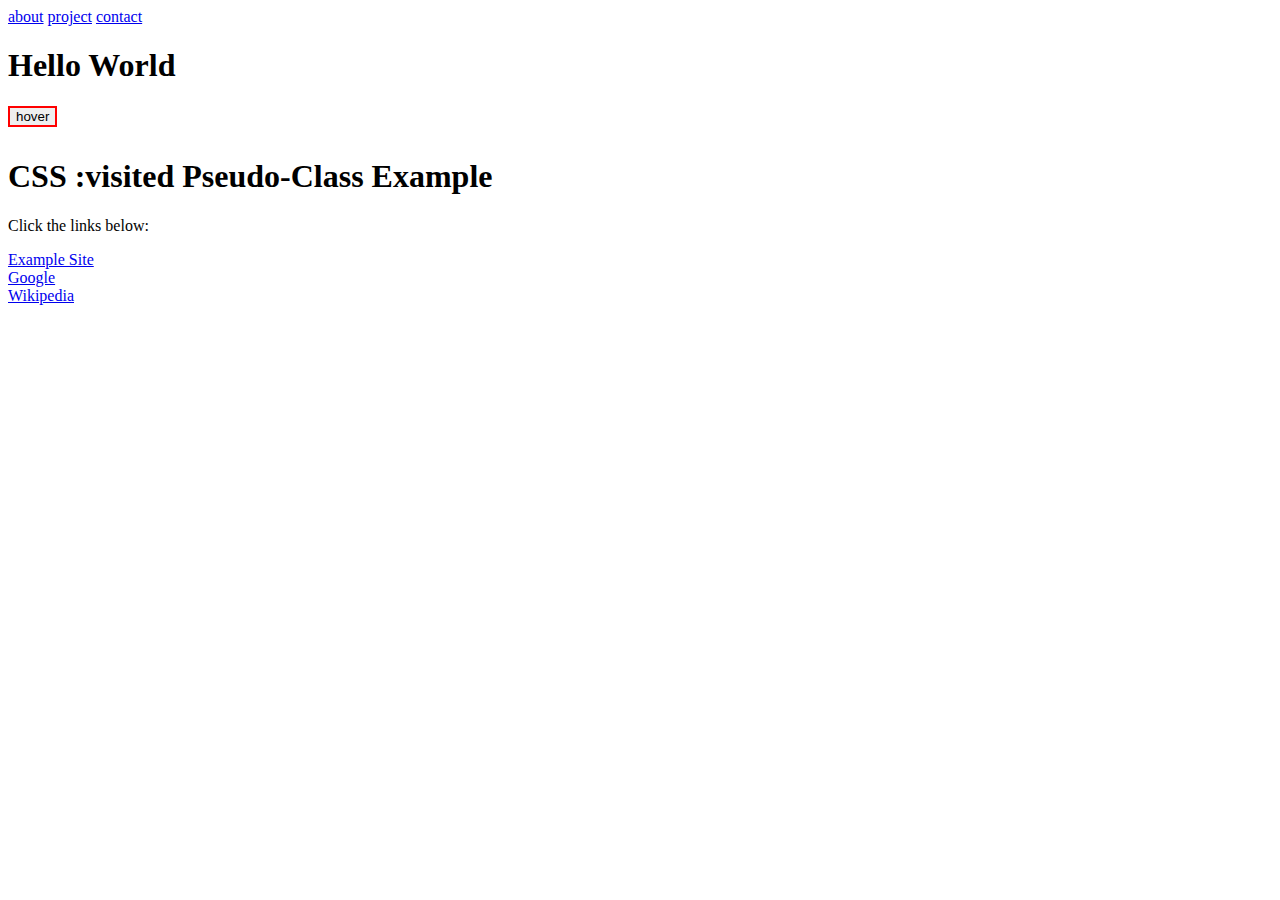
<file: index.html>
<!DOCTYPE html>
<html lang="en">
<head>
    <meta charset="UTF-8">
    <meta name="viewport" content="width=device-width, initial-scale=1.0">
    <title>Document</title>
    <link rel="stylesheet" href="style.css">
</head>
<body>
    
    <header>
        <nav>
            <a href="about.html" class="active">about</a>
            <a href="project.html" class="active">project</a>
            <a href="contact.html">contact</a>
            
        </nav>

        <h1 class="active">Hello World</h1>

    </header>
    <main>
                    <!--psudo-class paractice-->

        <a href="https://www.example.com" target="_blank">
            <button>hover</button>
        </a>

        <h1>CSS :visited Pseudo-Class Example</h1>

        <p>Click the links below:</p>  
            <!--The apperance/color of internal and external links when displayed differ by default? internal-blue external-purple-->
            <a href="https://www.example.com">Example Site</a><br>
            <a href="https://www.google.com">Google</a><br>
            <a href="https://www.wikipedia.org">Wikipedia</a><br>

    </main>

</body>
</html>
</file>
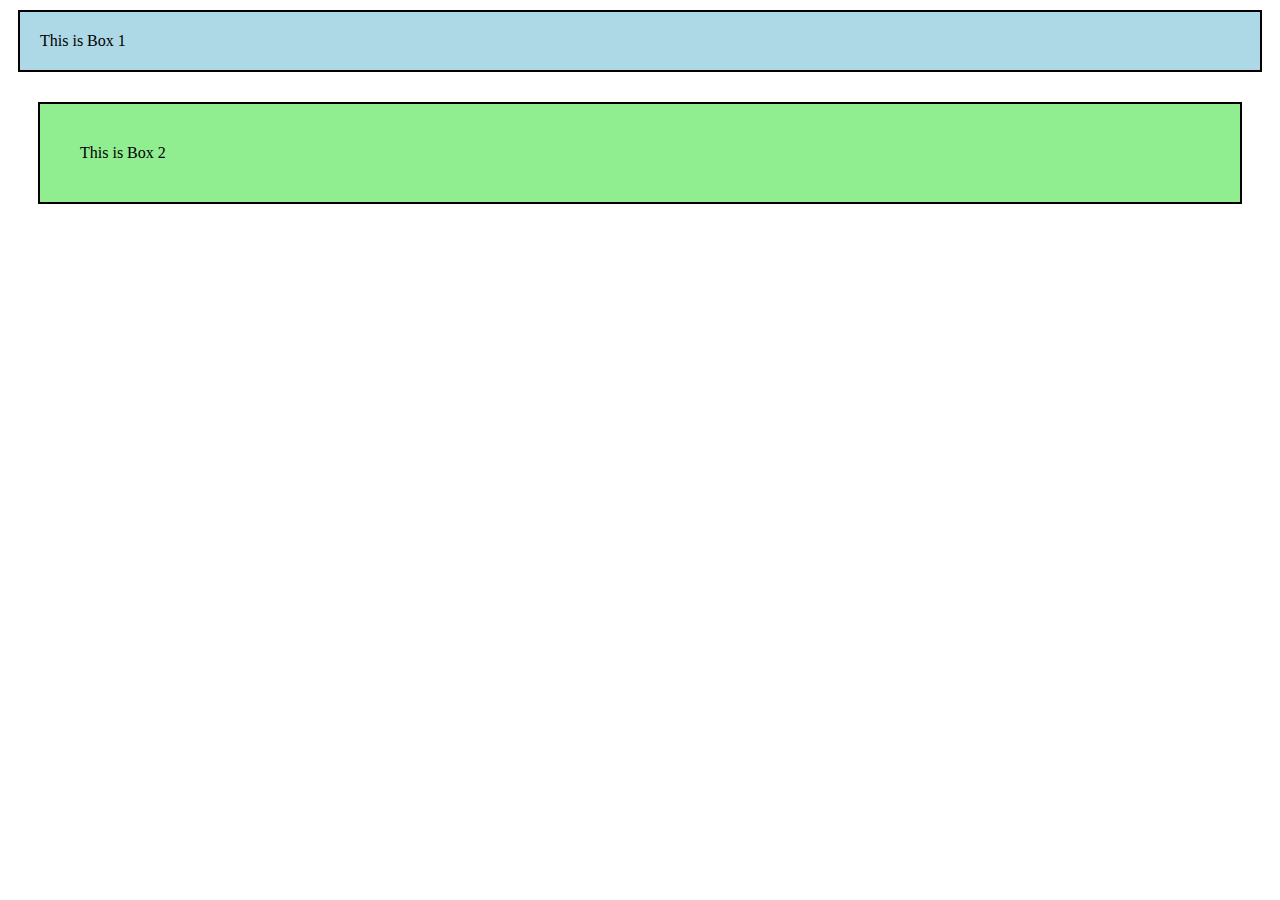
<file: box_model.html>
<!DOCTYPE html>
<html lang="en">
<head>
    <meta charset="UTF-8">
    <meta name="viewport" content="width=device-width, initial-scale=1.0">
    <title>Document</title>
    <style>
        /* Styling Box 1 */
.box-1 {
  background-color: lightblue;
  padding: 20px;  /* Adds space inside the box around the text */
  margin: 10px;   /* Adds space outside the box */
  border: 2px solid black;  /* Defines the border */
}

/* Styling Box 2 */
.box-2 {
  background-color: lightgreen;
  padding: 40px;  /* Adds more space inside this box */
  margin: 30px;   /* Adds more space outside this box */
  border: 2px solid black;  /* Defines the border */
}

    </style>
</head>
<body>
    <div class="box-1">This is Box 1</div>
    <div class="box-2">This is Box 2</div>
</body>
</html>
</file>
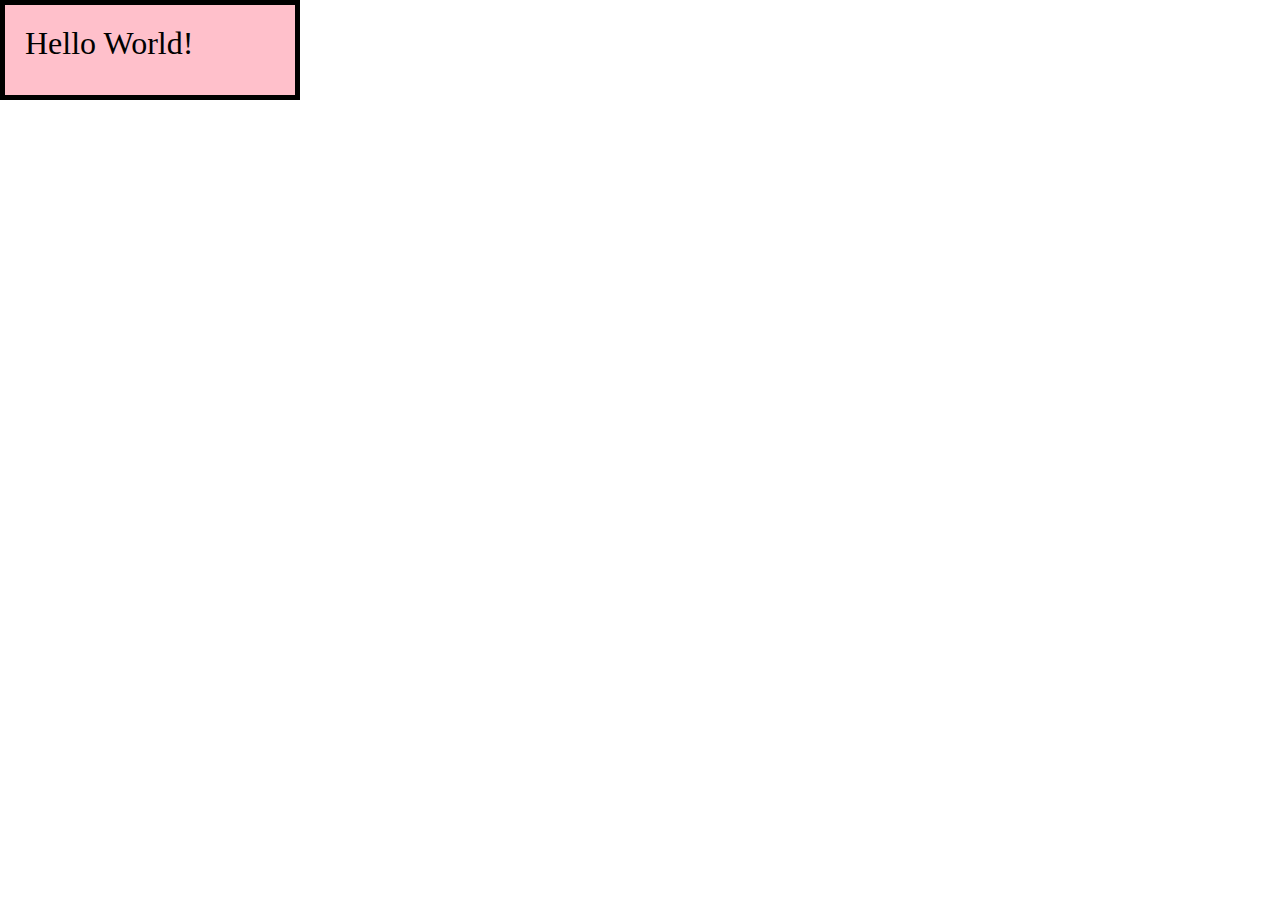
<file: boxmodel.html>
<!DOCTYPE html>
<html lang="en">
<head>
    <meta charset="UTF-8">
    <meta name="viewport" content="width=device-width, initial-scale=1.0">
    <title>Document</title>
    <link rel="stylesheet" href="boxmodel.css">
</head>
<body>
    <div class="box">Hello World!</div>
</body>
</html>
</file>
<file: style.css>
/* SELECTORS
a {
    font-weight: bold;
}

h1.active {
    color: red;
}
*/

/* PSEUDO-CLASSES

button:hover {
    background-color: aqua;
}
    

a {
  color: blue;
  text-decoration: none;
}

a:visited {
    color: purple;
  }

*/

button{
    border: 2px solid red;
    margin-bottom: 10px;
}
</file>
<file: boxmodel.css>
/* below using the universal selector '*' we set the margin to 0, this is a reset used before building a website, this is because by default 
browsers give style like chrom-margin-8px*/
*,
*::before,
*::after {
    box-sizing: border-box;
}   /*a must reset before building anything applies the box-sizing: border-box; property to all elements and their pseudo-elements.*/

* {
    margin: 0px;
    padding: 0px;
}

.box {
    font-size: 2rem;
    background-color: pink;
    /* BOX MODEL */
    width: 300px; /*this width and heigt only apply to the content area in our box model we 'fix' this by applying the box-sizing property which applies it to everyting inside the div i.e the padding and the border*/
    height: 100px;
    /* padding-left: 32px;
    padding-top: 32px;
    padding-bottom: 32px;
    padding-right: 32px; */
    border: 5px solid black;
    padding: 20px;
    /* margin-top: 20px;
    margin-bottom: 20px;
    margin-left: 20px;
    margin-right: 20px; */
    margin: 0px;
}
</file>
